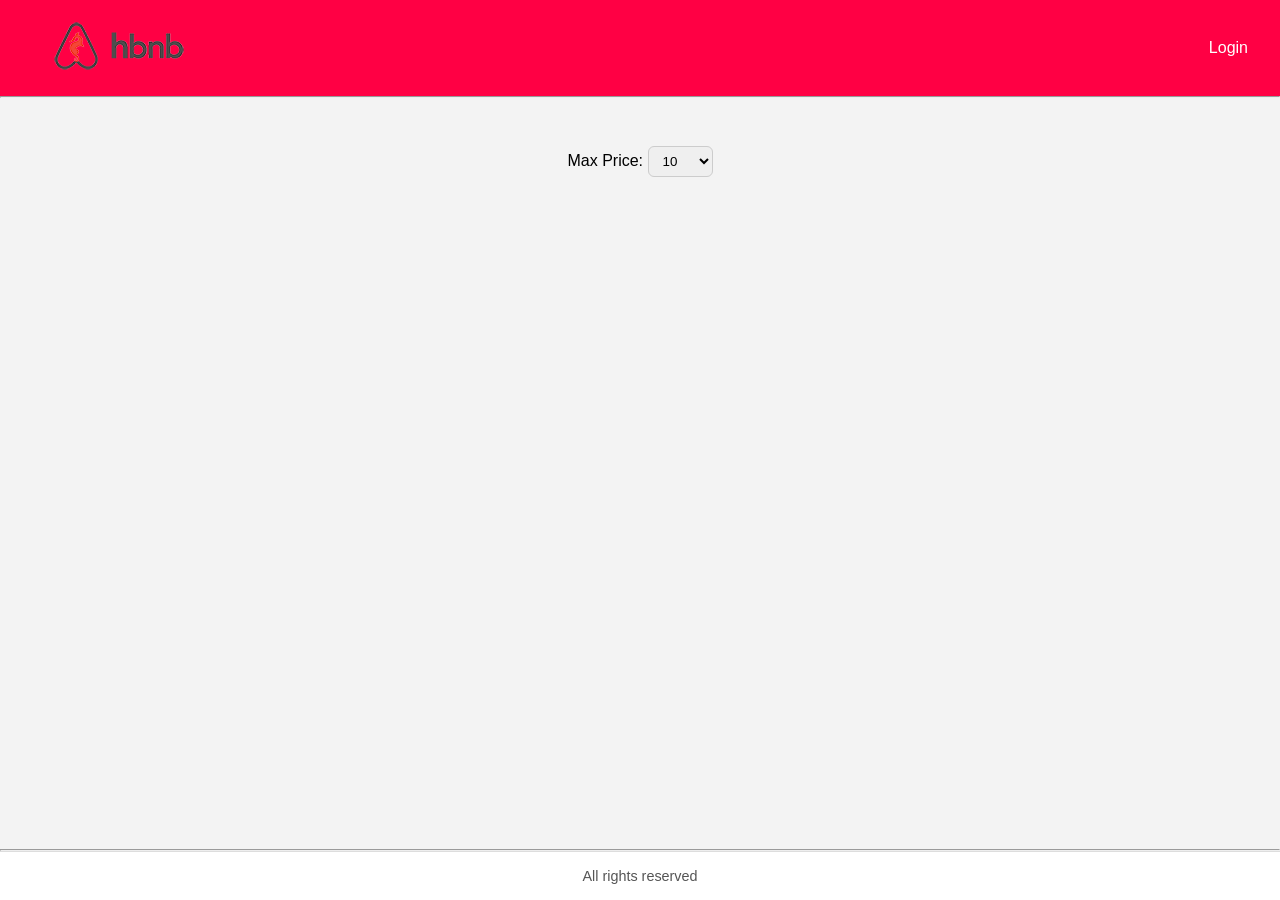
<file: part4/index.html>
<!DOCTYPE html>
<html lang="en">
<head>
    <meta charset="UTF-8">
    <meta name="viewport" content="width=device-width, initial-scale=1.0">
    <title>HBnB - Home</title>
    <link rel="stylesheet" href="styles.css">
    <link rel="icon" type="image" href="images/icon.png">
</head>
<body>
    <header>
        <nav>
            <a href="index.html">
                <img src="images/logo.png" alt="HBnB logo">
            </a>
            <a href="login.html" id="login-link" class="login-button">Login</a>
            <a href="index.html" id="logout-link" class="logout-button" style="display: none;">Logout</a>
        </nav>
    </header>
    <hr>
    <main>
        <section id="filter">
            <label for="price-filter">Max Price:</label>
            <select id="price-filter">
                <!-- Options will be populated dynamically -->
            </select>
        </section>
        <section id="places-list">
            <!-- List of places will be populated dynamically -->
        </section>
    </main>
    <hr>
    <footer>
        <p>All rights reserved</p>
    </footer>
    <script src="scripts.js"></script>
</body>
</html>
</file>
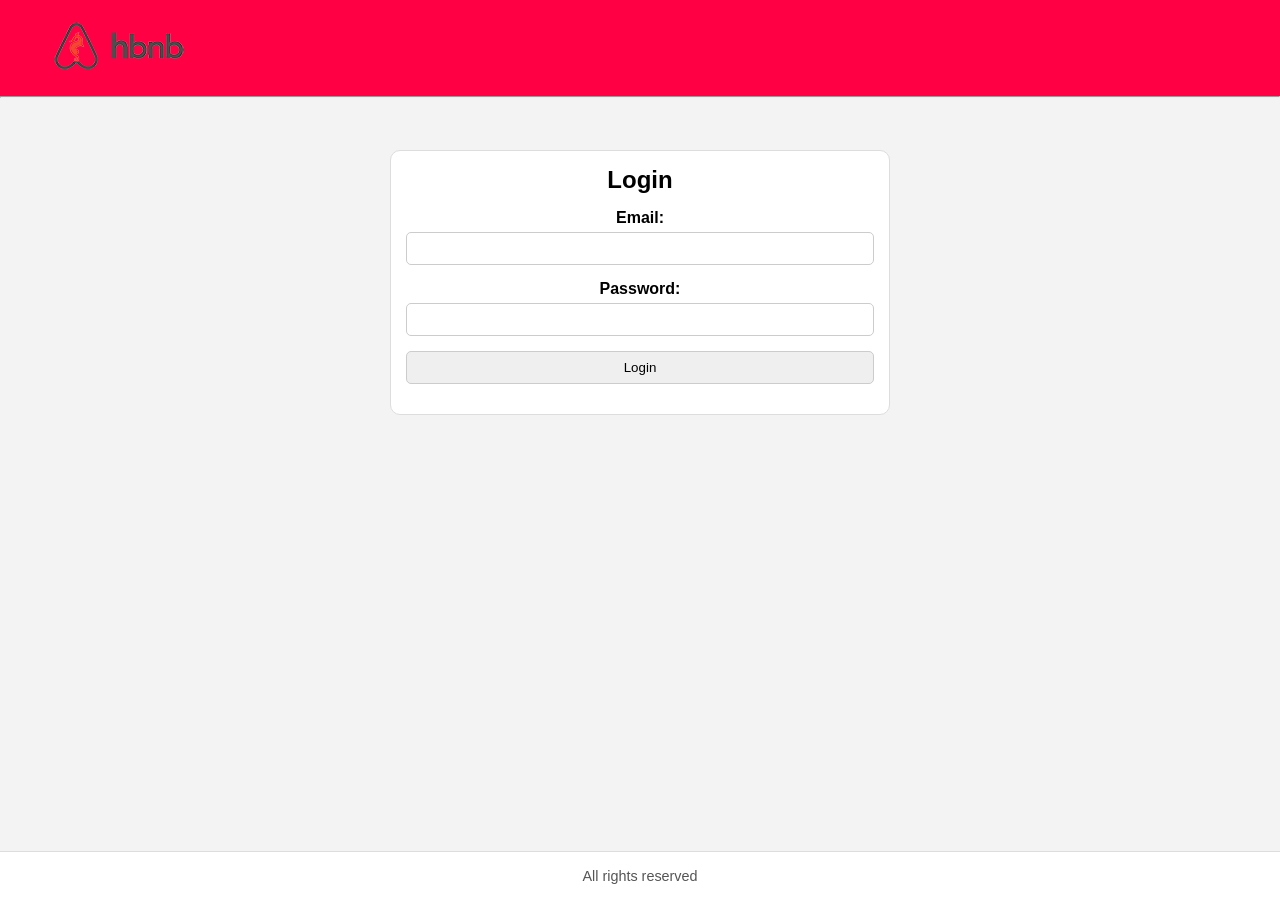
<file: part4/add_review.html>
<!DOCTYPE html>
<html lang="en">
<head>
    <meta charset="UTF-8">
    <meta name="viewport" content="width=device-width, initial-scale=1.0">
    <title>HBnB - Add Review</title>
    <link rel="stylesheet" href="styles.css">
    <link rel="icon" type="image" href="images/icon.png">
</head>
<body>
    <header>
        <nav>
            <a href="index.html">
                <img src="images/logo.png" alt="HBnB logo">
            </a>
            <a href="login.html" id="login-link" class="login-button">Login</a>
            <a href="index.html" id="logout-link" class="logout-button" style="display: none;">Logout</a>
        </nav>
    </header>
    <hr>
    <main>
        <input type="hidden" id="place_id" value="">

        <div id="place-details">
            <!-- Container for place details -->
        </div>

        <div id="reviews">
            <!-- Container for existing reviews -->
        </div>

        <form id="review-form">
            <h2>Add a Review</h2>
            <label for="review-text">Your Review:</label>
            <textarea id="review-text" name="review" required></textarea>
            <label for="rating">Rating:</label>
            <select id="rating" name="rating" required>
                <option value="">Select rating</option>
                <option value="1">1 ★</option>
                <option value="2">2 ★</option>
                <option value="3">3 ★</option>
                <option value="4">4 ★</option>
                <option value="5">5 ★</option>
            </select>
            <button type="submit">Submit Review</button>
        </form>
    </main>
    <footer>
        <p>All rights reserved</p>
    </footer>
    <script src="scripts.js"></script>
</body>
</html>
</file>
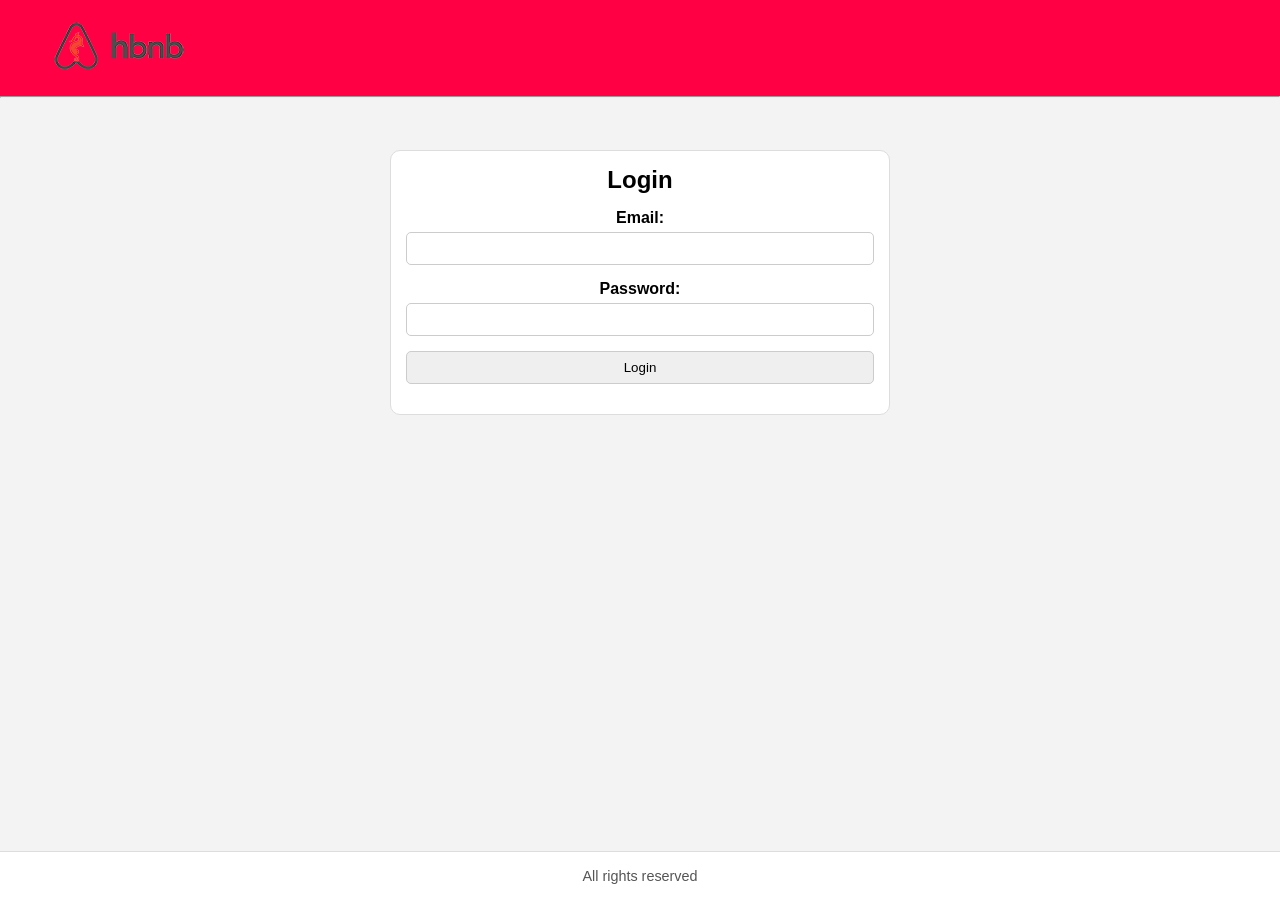
<file: part4/login.html>
<!DOCTYPE html>
<html lang="en">
<head>
    <meta charset="UTF-8">
    <meta name="viewport" content="width=device-width, initial-scale=1.0">
    <title>HBnB - Login</title>
    <link rel="stylesheet" href="styles.css">
    <link rel="icon" type="image" href="images/icon.png">
</head>
<body>
    <header>
        <nav>
            <a style="text-decoration: none;" href="index.html">
                <img src="images/logo.png" alt="HBnB logo">
            </a>
        </nav>
    </header>
    <hr>
    <main>
        <form id="login-form">
            <h2>Login</h2>
            <label for="email">Email:</label>
            <input type="email" id="email" name="email" required>
            
            <label for="password">Password:</label>
            <input type="password" id="password" name="password" required>
            
            <button type="submit">Login</button>
        </form>
        <p id="error-message">

        </p>
    </main>
    <footer>
        <p>
            All rights reserved
        </p>
    </footer>
    <script src="scripts.js"></script>
</body>
</html>
</file>
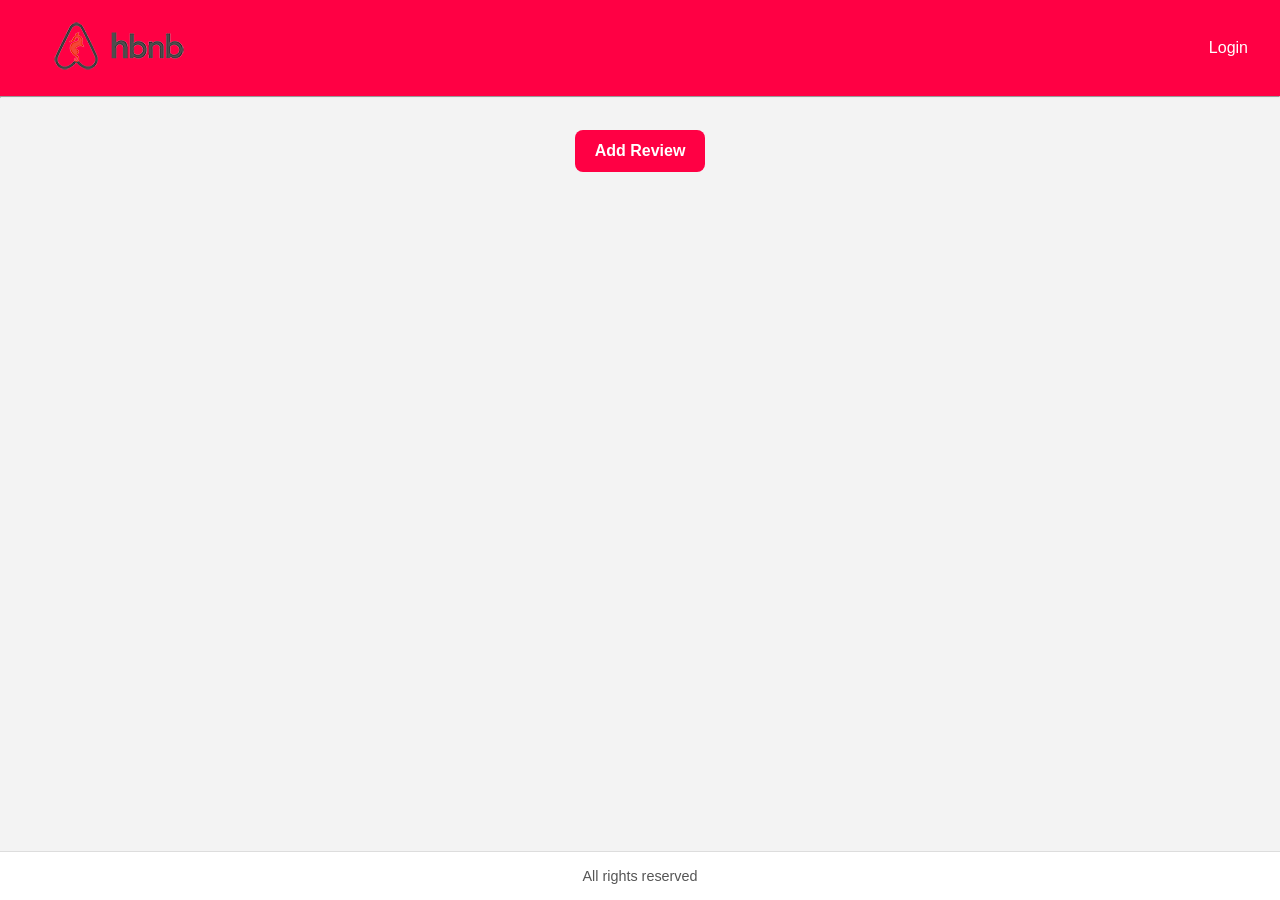
<file: part4/place.html>
<!DOCTYPE html>
<html lang="en">
<head>
    <meta charset="UTF-8">
    <meta name="viewport" content="width=device-width, initial-scale=1.0">
    <title>HBnB - Place</title>
    <link rel="stylesheet" href="styles.css">
    <link rel="icon" type="image" href="images/icon.png">
</head>
<body>
    <header>
        <nav>
            <a href="index.html">
                <img src="images/logo.png" alt="HBnB logo">
            </a>
            <a href="login.html" id="login-link" class="login-button">Login</a>
            <a href="index.html" id="logout-link" class="logout-button" style="display: none;">Logout</a>
        </nav>
    </header>
    <hr>
    <main>
        <section id="place-details">
            <!-- Place details container -->
        </section>

        <section id="reviews">
            <!-- Reviews container -->
        </section>

        <section id="add-review">
            <a id="add-review-link" class="button">Add Review</a>
        </section>
    </main>
    <footer>
        <p>All rights reserved</p>
    </footer>
    <script src="scripts.js"></script>
</body>
</html>
</file>
<file: part4/styles.css>
* {
    box-sizing: border-box;
    margin: 0;
    padding: 0;
    font-family: Arial, sans-serif;
}

html, body {
    height: 100%;
}

body {
    display: flex;
    flex-direction: column;
    background-color: #ffffff;
    color: #000000;
}

header {
    background-color: #ff0044;
    color: #ffffff;
    padding: 1rem 2rem;
}

header nav {
    display: flex;
    justify-content: space-between;
    align-items: center;
}

header nav a {
    color: #ffffff;
    text-decoration: none;
    margin-left: 1rem;
}

main {
    flex: 1;
    padding: 2rem;
    background-color: #f3f3f3;
    text-align: center;
}

h1 {
    margin-bottom: 1rem;
}

#price-filter {
    margin: 1rem 0 2rem;
    padding: 6px 10px;
    border-radius: 6px;
    border: 1px solid #ccc;
}

#places-list {
    display: flex;
    justify-content: center;
    gap: 2rem;
    flex-wrap: wrap;
}

.place {
    width: 280px;
    flex: 0 0 auto;
}

.place, .review-card {
    padding: 25px;
    border-radius: 16px;
    background-color: #ffffff;
    box-shadow: 0 6px 18px rgba(0, 0, 0, 0.1);
    transition: transform 0.2s ease, box-shadow 0.2s ease;
    text-align: center;
}

.place:hover, .review-card:hover {
    transform: translateY(-5px);
    box-shadow: 0 8px 22px rgba(0, 0, 0, 0.15);
}

.place h3 {
    margin-bottom: 10px;
    font-size: 1.4rem;
}

.place p {
    margin-bottom: 10px;
    color: #444;
}

#reviews li {
    margin-bottom: 10px;
    font-size: 16px;
}

.place-card, .review-card, #review-form {
    padding: 20px 25px;
    border-radius: 16px;
    background-color: #ffffff;
    box-shadow: 0 4px 20px rgba(0,0,0,0.1);
    margin-bottom: 20px;
    text-align: left;
}

.place-card h2, .review-card h4 {
    margin-bottom: 10px;
}

.review-card p {
    margin: 5px 0;
}

/* --- Updated Reviews Heading --- */
#reviews h2, #reviews h3 {
    font-size: 2rem;      /* bigger text */
    margin-bottom: 15px;
    color: #333;
    text-align: left;
}

/* --- Add Review Button on place.html --- */
#add-review .button {
    background-color: #ff0044;
    color: #fff;
    font-weight: bold;
    font-size: 1rem;
    padding: 12px 20px;
    border-radius: 8px;
    text-decoration: none;
    cursor: pointer;
    display: inline-block;
    transition: background-color 0.2s, transform 0.2s, box-shadow 0.2s;
}

#add-review .button:hover {
    background-color: #e0003c;
    transform: translateY(-2px);
    box-shadow: 0 4px 12px rgba(0,0,0,0.15);
}

/* --- Submit Button on add_review.html --- */
#review-form button {
    background-color: #ff0044;
    color: #ffffff;
    font-weight: bold;
    font-size: 1rem;
    padding: 12px 20px;
    border: none;
    border-radius: 8px;
    cursor: pointer;
    transition: background-color 0.2s, transform 0.2s, box-shadow 0.2s;
    display: inline-block;
}

#review-form button:hover {
    background-color: #e0003c;
    transform: translateY(-2px);
    box-shadow: 0 4px 12px rgba(0,0,0,0.15);
}

#reviews .review-card {
    margin-bottom: 15px;
}

form {
    margin: 20px auto;
    padding: 15px;
    border: 1px solid #ddd;
    border-radius: 10px;
    background-color: #ffffff;
    max-width: 500px;
}

form h2 {
    margin-bottom: 15px;
}

form label {
    display: block;
    margin-bottom: 5px;
    font-weight: bold;
}

form input, form textarea, form select, form button {
    width: 100%;
    margin-bottom: 15px;
    padding: 8px;
    border-radius: 5px;
    border: 1px solid #ccc;
}

footer {
    padding: 1rem 2rem;
    text-align: center;
    color: #555;
    font-size: 0.9rem;
    border-top: 1px solid #ddd;
}
</file>
